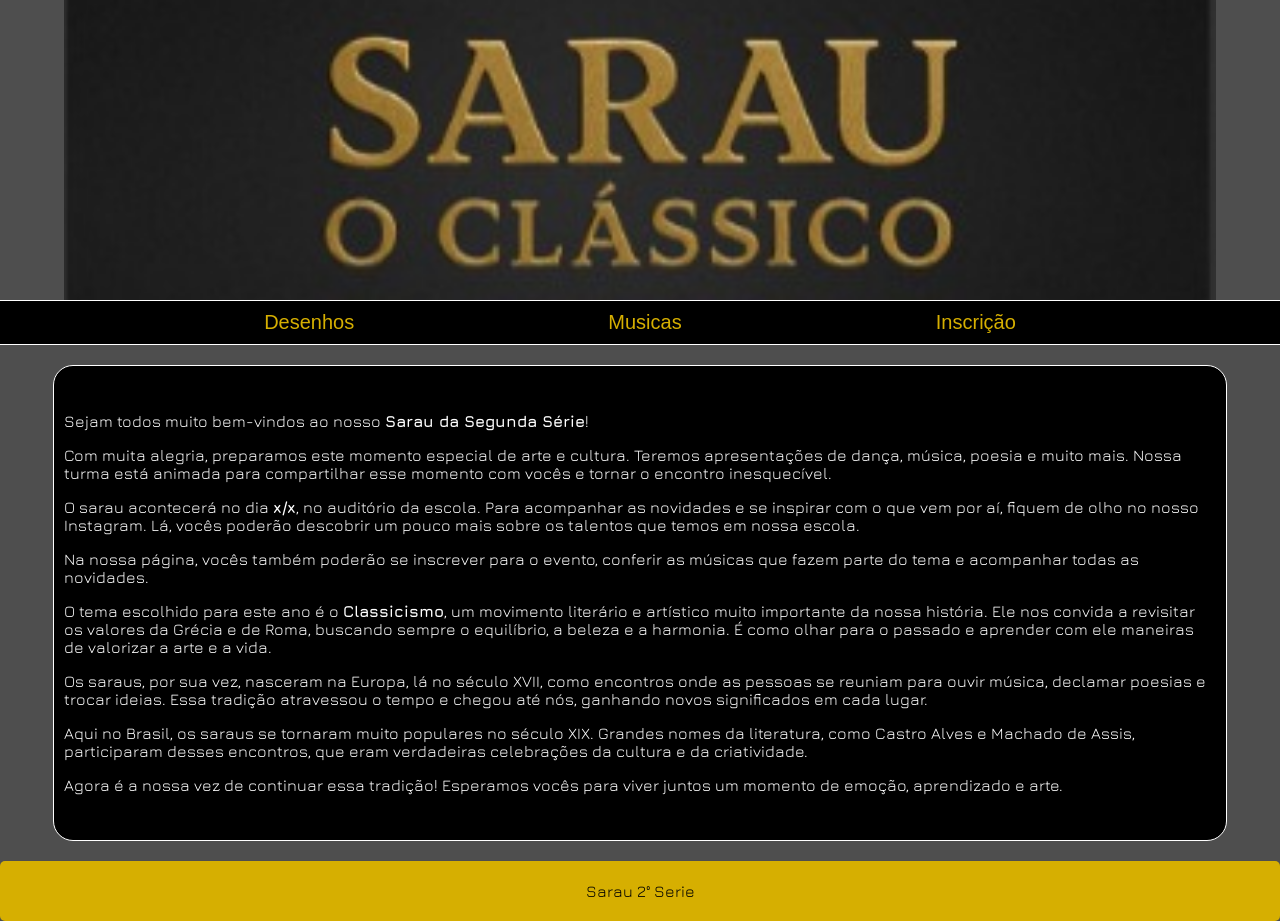
<file: index.html>
<!DOCTYPE html>
<html lang="pt-br">
<head>
    <meta charset="UTF-8">
    <meta name="viewport" content="width=device-width, initial-scale=1.0">
    <title>Sarau IMA</title>
    <link rel="preconnect" href="https://fonts.googleapis.com">
    <link rel="preconnect" href="https://fonts.gstatic.com" crossorigin>
    <link href="https://fonts.googleapis.com/css2?family=Jura:wght@300..700&family=Rubik:ital,wght@0,300..900;1,300..900&display=swap" rel="stylesheet">
    <link rel="stylesheet" href="style.css">
    <link rel="shortcut icon" href="favicon.ico" type="image/x-icon">
</head>
<body>
    <div class="image"></div>
    <div class="line"></div>
    <div class="gil">
        <a href="desenhos.html">Desenhos</a>
        <a href="musicas.html"> Musicas </a>
        <a href="inscricao.html">Inscrição</a>
        
    </div>
    <div class="line"></div>

    <div class="principal">
        <p>Sejam todos muito bem-vindos ao nosso <strong>Sarau da Segunda Série</strong>!</p>

        <p>Com muita alegria, preparamos este momento especial de arte e cultura. Teremos apresentações de dança, música, poesia e muito mais. Nossa turma está animada para compartilhar esse momento com vocês e tornar o encontro inesquecível.</p>

        <p>O sarau acontecerá no dia <strong>x/x</strong>, no auditório da escola. Para acompanhar as novidades e se inspirar com o que vem por aí, fiquem de olho no nosso Instagram. Lá, vocês poderão descobrir um pouco mais sobre os talentos que temos em nossa escola.</p>

        <p>Na nossa página, vocês também poderão se inscrever para o evento, conferir as músicas que fazem parte do tema e acompanhar todas as novidades.</p>

        <p>O tema escolhido para este ano é o <strong>Classicismo</strong>, um movimento literário e artístico muito importante da nossa história. Ele nos convida a revisitar os valores da Grécia e de Roma, buscando sempre o equilíbrio, a beleza e a harmonia. É como olhar para o passado e aprender com ele maneiras de valorizar a arte e a vida.</p>

        <p>Os saraus, por sua vez, nasceram na Europa, lá no século XVII, como encontros onde as pessoas se reuniam para ouvir música, declamar poesias e trocar ideias. Essa tradição atravessou o tempo e chegou até nós, ganhando novos significados em cada lugar.</p>

        <p>Aqui no Brasil, os saraus se tornaram muito populares no século XIX. Grandes nomes da literatura, como Castro Alves e Machado de Assis, participaram desses encontros, que eram verdadeiras celebrações da cultura e da criatividade.</p>

        <p>Agora é a nossa vez de continuar essa tradição! Esperamos vocês para viver juntos um momento de emoção, aprendizado e arte.</p>

    </div>
    
    <div class="rodape">
        <p>Sarau 2° Serie</p>

</body>
</html>
</file>
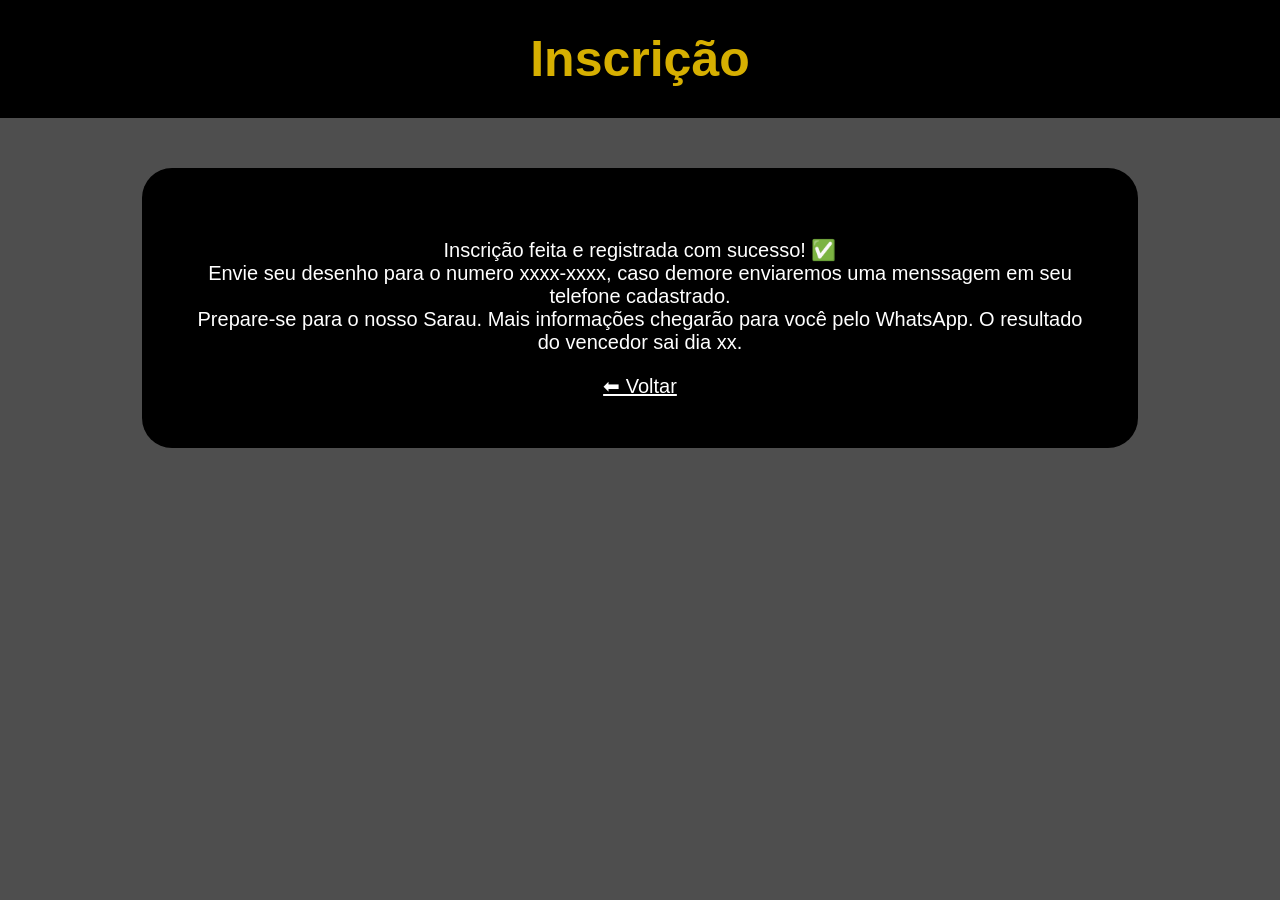
<file: desenhoins.html>
<!DOCTYPE html>
<html lang="pt-br">
<head>
    <meta charset="UTF-8">
    <meta name="viewport" content="width=device-width, initial-scale=1.0">
    <link rel="shortcut icon" href="favicon.ico" type="image/x-icon">
    <title>Inscrito</title>
    <style>
        body{
            margin: 0px;
            background-color:rgb(78, 78, 78);
            font-family: Jura, sans-serif;
            color: rgb(255, 255, 255);
        }
        h1{
            background-color: black;
            margin: 0px;
            padding: 30px;
            font-size: 50px;
            text-align: center;
            color:  rgb(214, 175, 1);
        }
        #prin {
            width: 70%;
            margin-left: auto;
            margin-right: auto;
            margin-top: 50px;
            text-align: center;      /* Centraliza horizontalmente */
            font-size: 20px;
            background-color: black;
            border-radius: 30px;
            padding: 50px;
        }
        a{
            color: rgb(255, 255, 255);
        }
    </style>
</head>
<body>
    <h1>Inscrição</h1>
    <div id="prin">
        <p>Inscrição feita e registrada com sucesso! &#9989 <br>
        Envie seu desenho para o numero xxxx-xxxx, caso demore enviaremos uma menssagem em seu telefone cadastrado. <br>
        Prepare-se para o nosso Sarau. Mais informações chegarão para você pelo WhatsApp.
        O resultado do vencedor sai dia xx. </p>
        <div id="Voltar">
              <a href="index.html">&#11013 Voltar</a> 
        </div>
    </div>
</body>
</html>
</file>
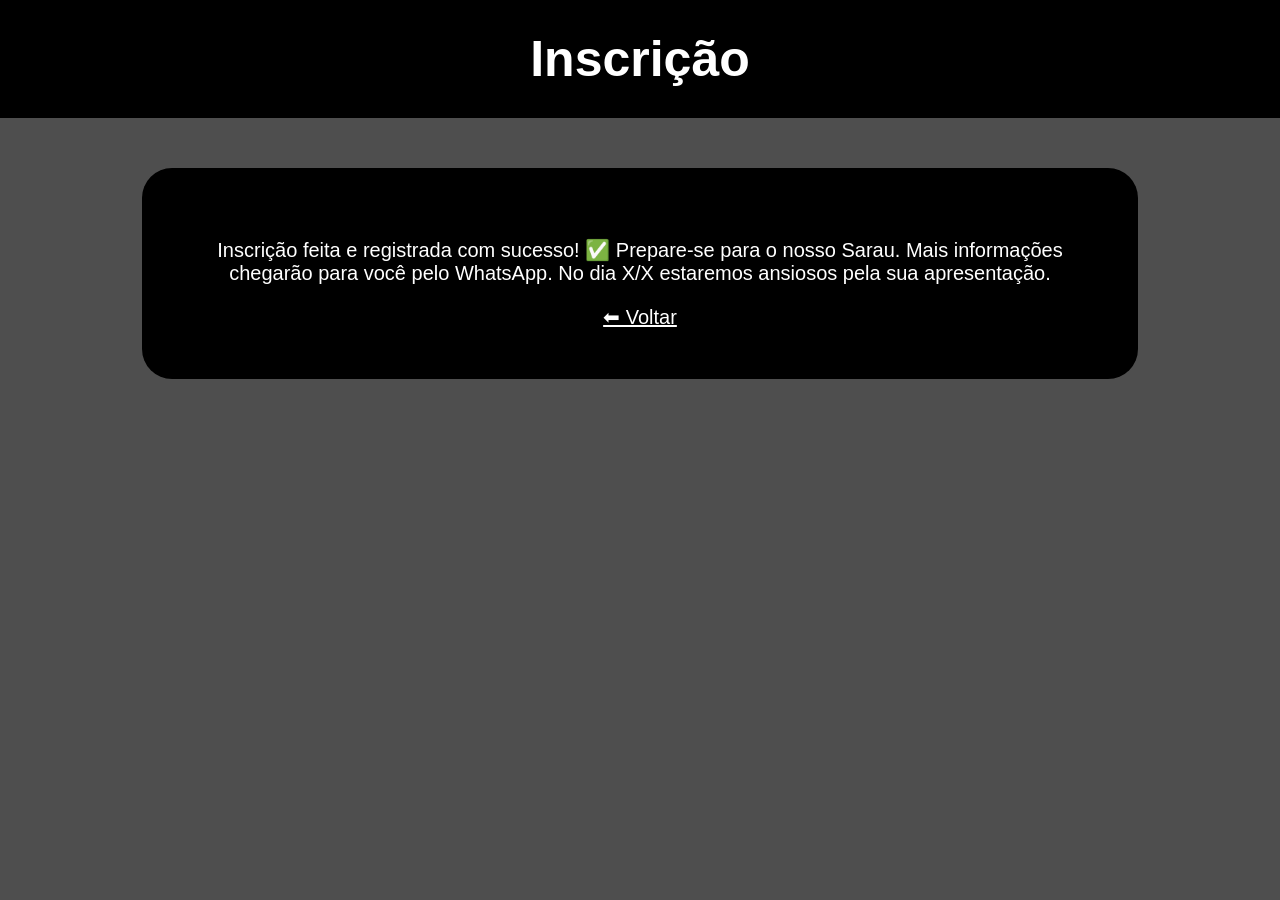
<file: inscrito.html>
<!DOCTYPE html>
<html lang="pt-br">
<head>
    <meta charset="UTF-8">
    <meta name="viewport" content="width=device-width, initial-scale=1.0">
    <link rel="shortcut icon" href="favicon.ico" type="image/x-icon">
    <title>Document</title>
    <style>
        body{
            margin: 0px;
            background-color:rgb(78, 78, 78);
            font-family: Jura, sans-serif;
            color: rgb(255, 255, 255);
        }
        h1{
            background-color: black;
            margin: 0px;
            padding: 30px;
            font-size: 50px;
            text-align: center;
        }
        #prin {
            width: 70%;
            margin-left: auto;
            margin-right: auto;
            margin-top: 50px;
            text-align: center;      /* Centraliza horizontalmente */
            font-size: 20px;
            background-color: black;
            border-radius: 30px;
            padding: 50px;
        }
        a{
            color: rgb(255, 255, 255);
        }
    </style>
</head>
<body>
    <h1>Inscrição</h1>
    <div id="prin">
        <p>Inscrição feita e registrada com sucesso! &#9989
        Prepare-se para o nosso Sarau. Mais informações chegarão para você pelo WhatsApp.
        No dia X/X estaremos ansiosos pela sua apresentação. </p>
        <div id="Voltar">
              <a href="index.html">&#11013 Voltar</a> 
        </div>
    </div>
</body>
</html>
</file>
<file: style.css>
.jura {
  font-family: "Jura", sans-serif;
  font-optical-sizing: auto;
  font-weight: weight;
  font-style: normal;
}

body{
    margin: 0px;
    padding: 0px;
    background-color: rgb(78, 78, 78);
    color: rgb(255, 255, 255);
    font-family: "Jura", sans-serif;
}
.image{
    background-image: url(sarau.jpeg);
    width: 100%;
    height: 200px;
    background-size: cover;
    background-repeat: no-repeat;
    background-position: center;
}
.line{
    height: 1px;
    background-color: rgb(255, 255, 255);
    margin: 0px;
}
.gil{
    margin: 0px;
    background-color: black;
    display: flex;
    justify-content: space-evenly;
    text-align: center;
    padding: 10px;
}
.gil > a{
    font-family: 'Courier New', Courier, monospace;
    text-decoration: none;
    color: rgb(214, 175, 1);
    font-size: 20px;
    font-family: 'Gill Sans', 'Gill Sans MT', Calibri, 'Trebuchet MS', sans-serif;
}
.principal{
    background-color: rgb(0, 0, 0);
    width: 90%;
    margin-left: auto;
    margin-right: auto;
    border-radius: 20px;
    margin-top: 20px;
    padding-top: 30px;
    padding-bottom: 30px;
    padding-left: 10px;
    padding-right: 10px;
    border-style: solid;
    border-width: 1px;
}
.rodape{
    background-color: rgb(214, 175, 1);
    text-align: center;
    border-radius: 5px;
    padding: 5px;
    color: black;
    margin-top: 20px;
}
@media screen and (min-width: 1200px){ 
    .image{
        background-color: black;
        height: 300px;
        width: 90%;
        margin-left: auto;
        margin-right: auto;
    }
}
</file>
